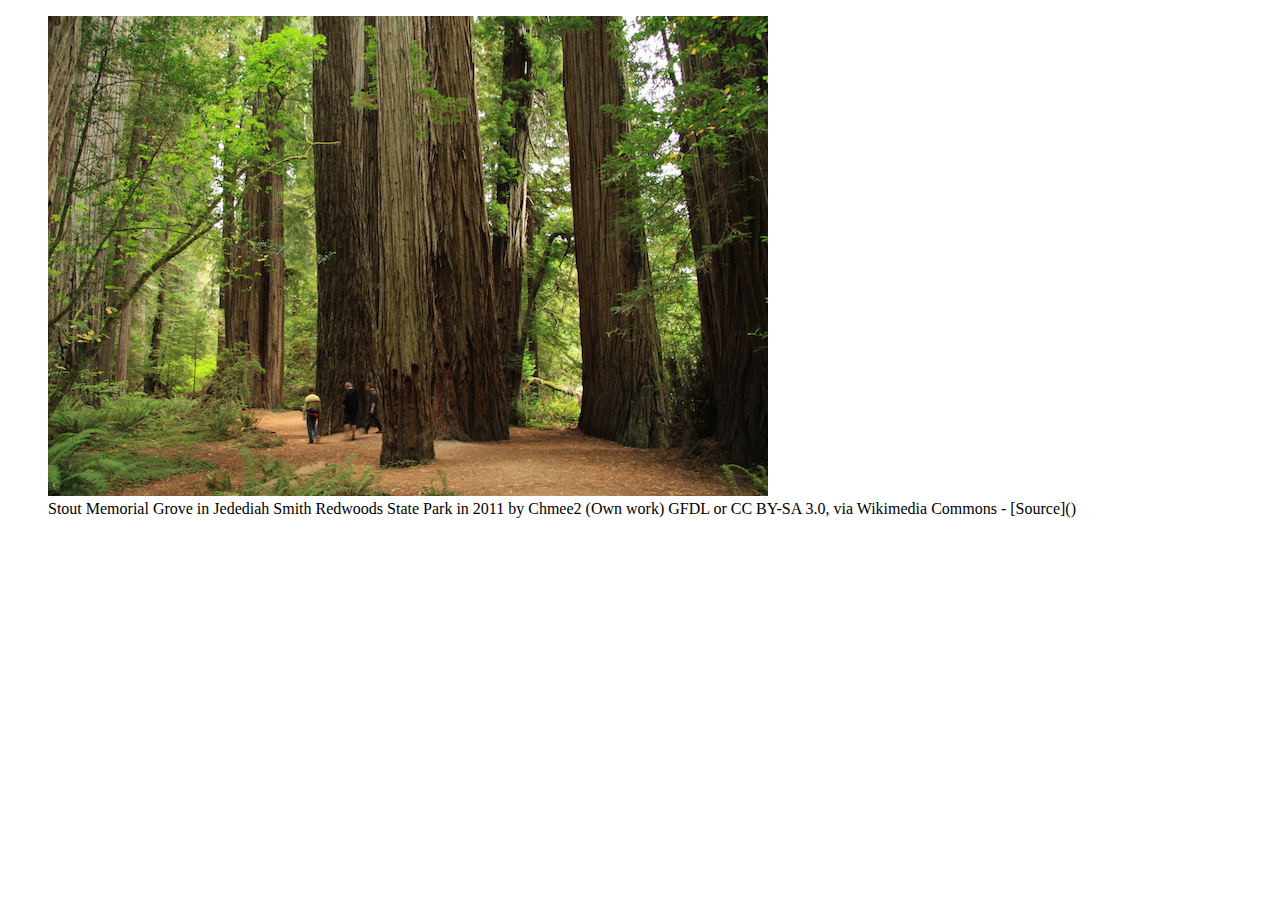
<file: 1-HTML/figures/index.html>
<!DOCTYPE html>
<html lang="en">
<head>
  <meta charset="UTF-8">
  <title>Figures Quiz</title>
  <!-- the next line loads the tests for the Udacity Feedback extension -->
  <meta name="udacity-grader" content="http://udacity.github.io/fend/fend-refresh/lesson2/problem-set/figures/tests.json">
</head>
<body>
  <!--
  You'll see some text written like this below: [words that are displayed](http://website.com). This is Markdown syntax for a link. You can think of Markdown as HTML shorthand. You'll need to turn it into HTML that looks like <a href="http://website.com">words that are displayed</a>.

  Learn more about Markdown here: https://daringfireball.net/projects/markdown/
  -->

  <!-- Turn this into HTML! -->
  <figure>
  <img src="redwoods_state_park.jpg" alt="redwoods">

  <figcaption>Stout Memorial Grove in Jedediah Smith Redwoods State Park in 2011 by Chmee2 (Own work) GFDL or CC BY-SA 3.0, via Wikimedia Commons - [Source](<a href="https://commons.wikimedia.org/wiki/File%3AStout_Memorial_Grove_in_Jedediah_Smith_Redwoods_State_Park_in_2011_(22).JPG"></a>)</figcaption>
  </figure>
  </body>
</html>
</file>
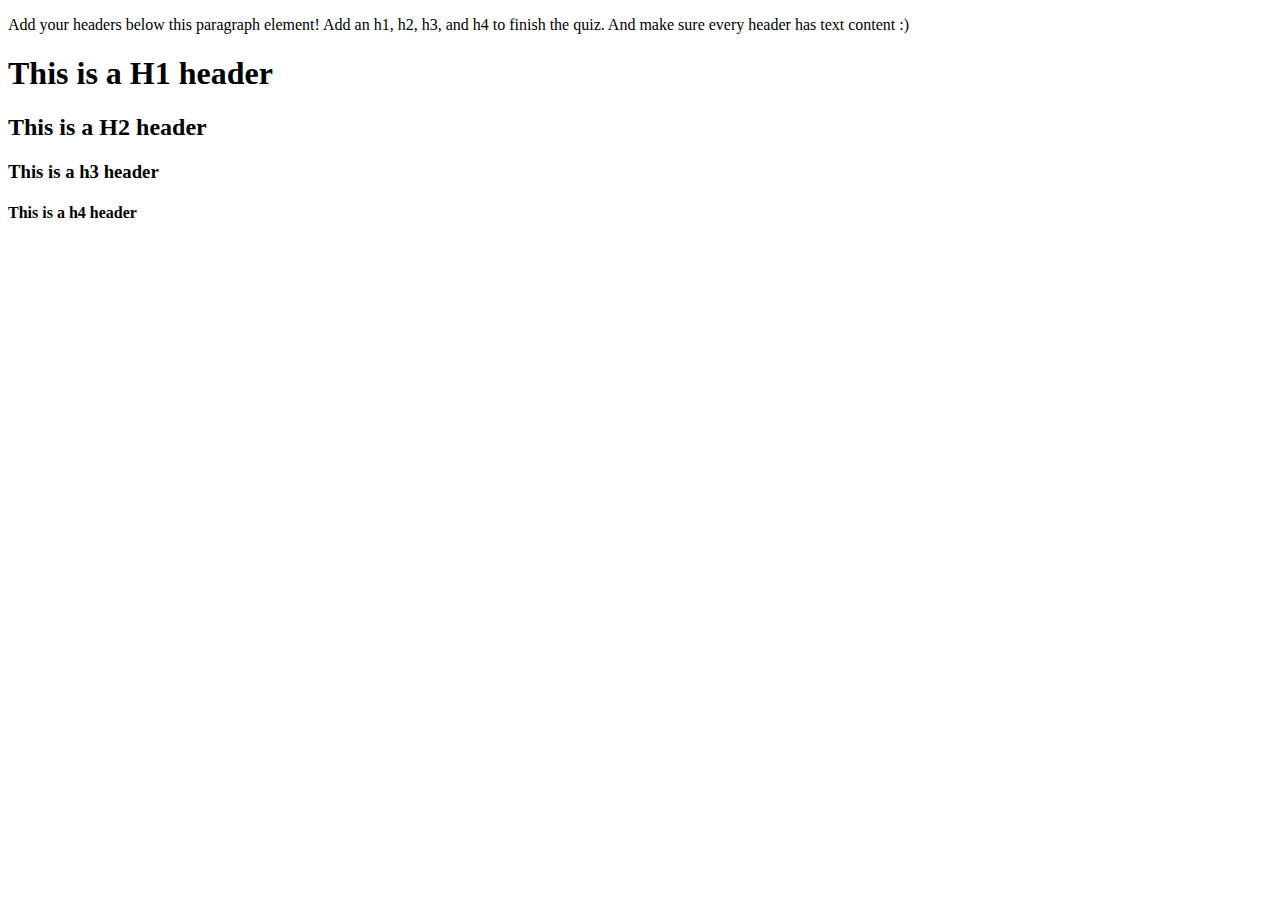
<file: 1-HTML/headers/index.html>
<!DOCTYPE html>
<html lang="en">
<head>
  <meta charset="UTF-8">
  <title>Headers Quiz</title>
  <!-- the next line loads the tests for the Udacity Feedback extension -->
  <meta name="udacity-grader" content="http://udacity.github.io/fend/fend-refresh/lesson2/problem-set/headers/tests.json">
</head>
<body>
  <p>Add your headers below this paragraph element! Add an h1, h2, h3, and h4 to finish the quiz. And make sure every header has text content :)</p>
  <h1>This is a H1 header</h1>
  <h2>This is a H2 header</h2>
  <h3>This is a h3 header</h3>
  <h4>This is a h4 header</h4>
</body>
</html>
</file>
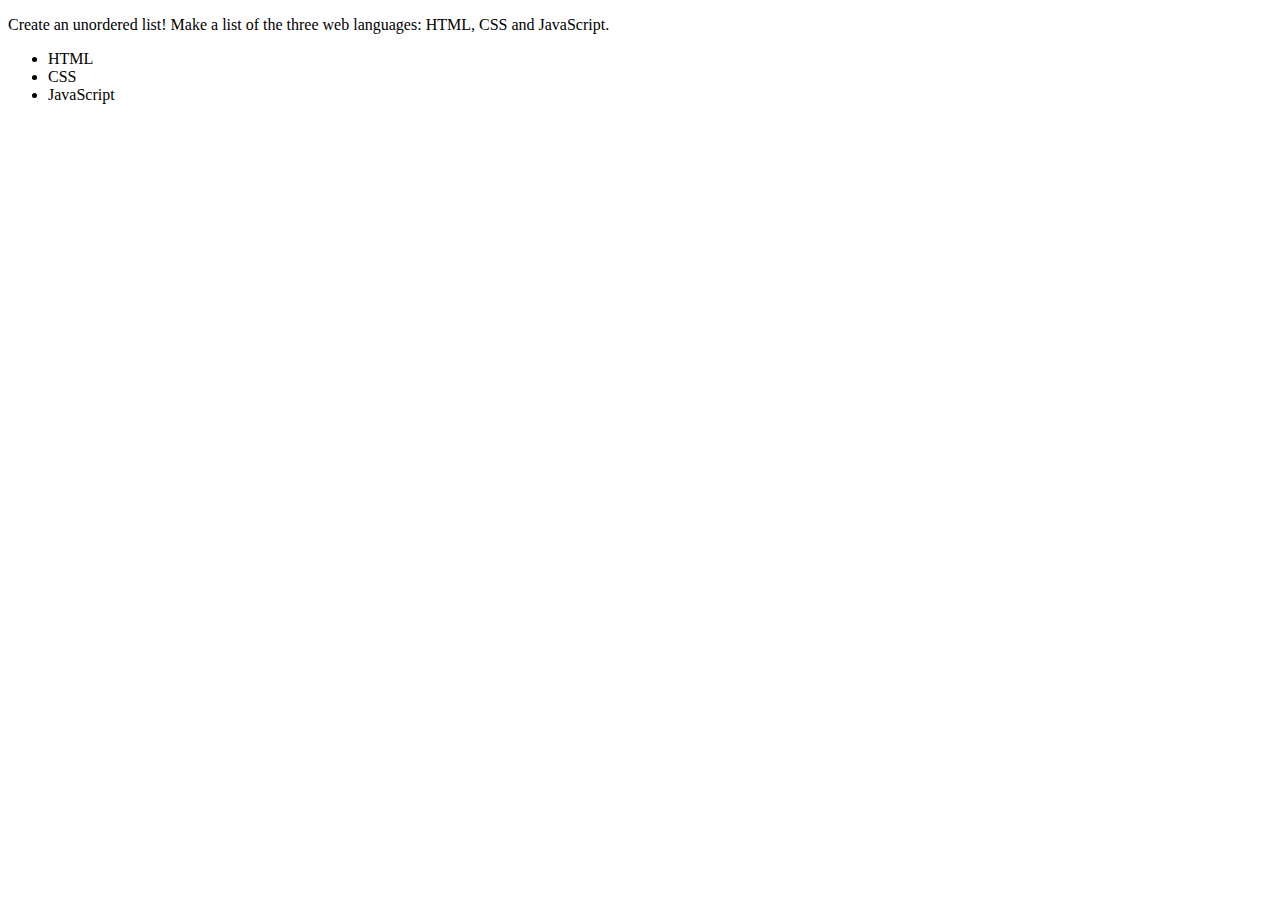
<file: 1-HTML/list/index.html>
<!DOCTYPE html>
<html lang="en">
<head>
  <meta charset="UTF-8">
  <title>Lists Quiz</title>
  <!-- the next line loads the tests for the Udacity Feedback extension -->
  <meta name="udacity-grader" content="http://udacity.github.io/fend/fend-refresh/lesson2/problem-set/lists/tests.json">
</head>
<body>
  <p>Create an unordered list! Make a list of the three web languages: HTML, CSS and JavaScript.</p>
  <ul>
    <li>HTML</li>
    <li>CSS</li>
    <li>JavaScript</li>
  </ul>
</body>
</html>
</file>
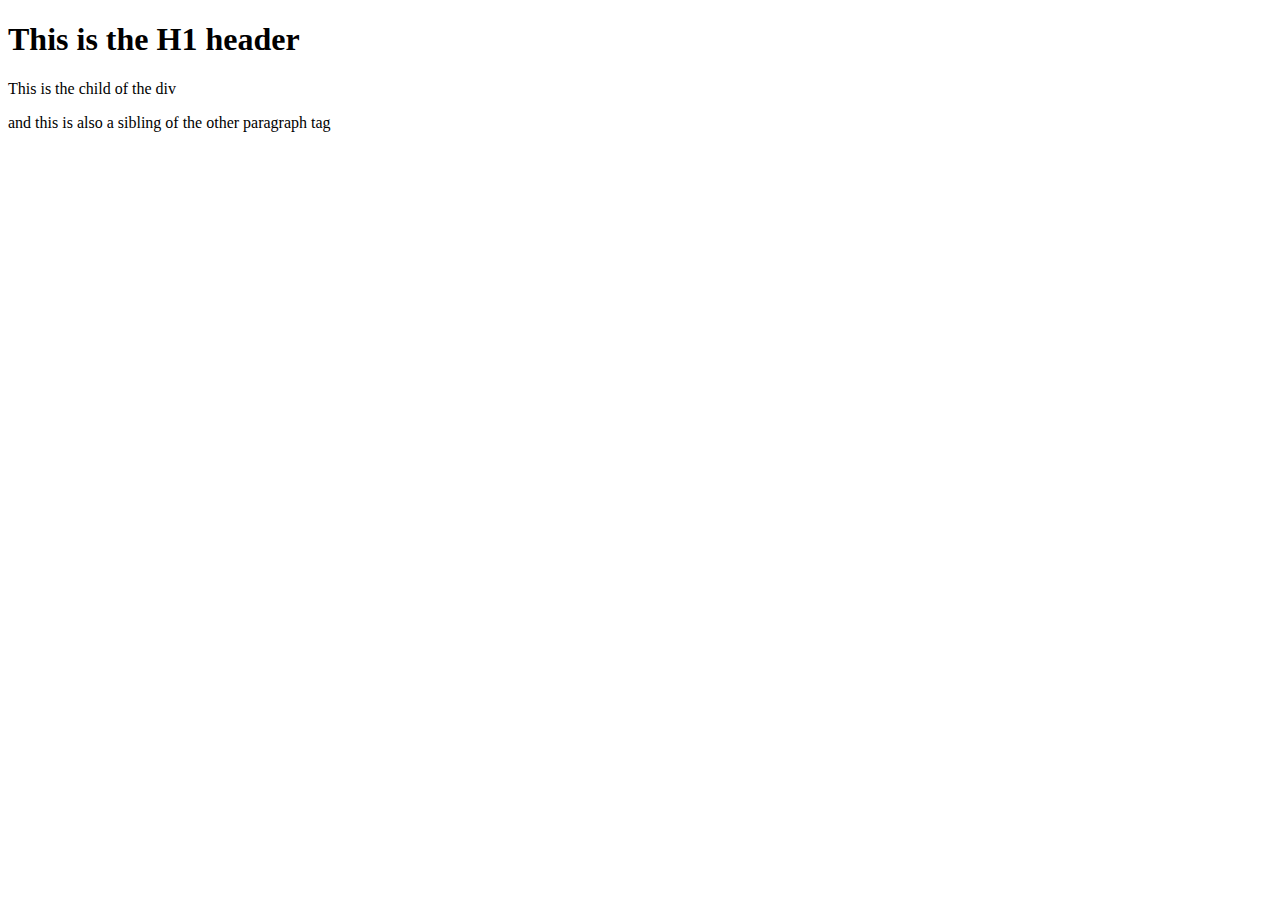
<file: 1-HTML/tree-to-html/index.html>
<!DOCTYPE html>
<html lang="en">
<head>
  <meta charset="UTF-8">
  <title>Tree to HTML</title>
  <!-- the next line loads the tests for the Udacity Feedback extension -->
  <meta name="udacity-grader" content="http://udacity.github.io/fend/fend-refresh/lesson2/problem-set/tree-to-html/tests.json">
</head>
<body>
  <!-- Did you notice that the body tag - the top of the sample tree - is already here? You don't need to add another one. -->
  <h1>This is the H1 header</h1>
  <div>
    <p>This is the child of the div</p>
    <p>and this is also a sibling of the other paragraph tag</p>
  </div>
</body>
</html>
</file>
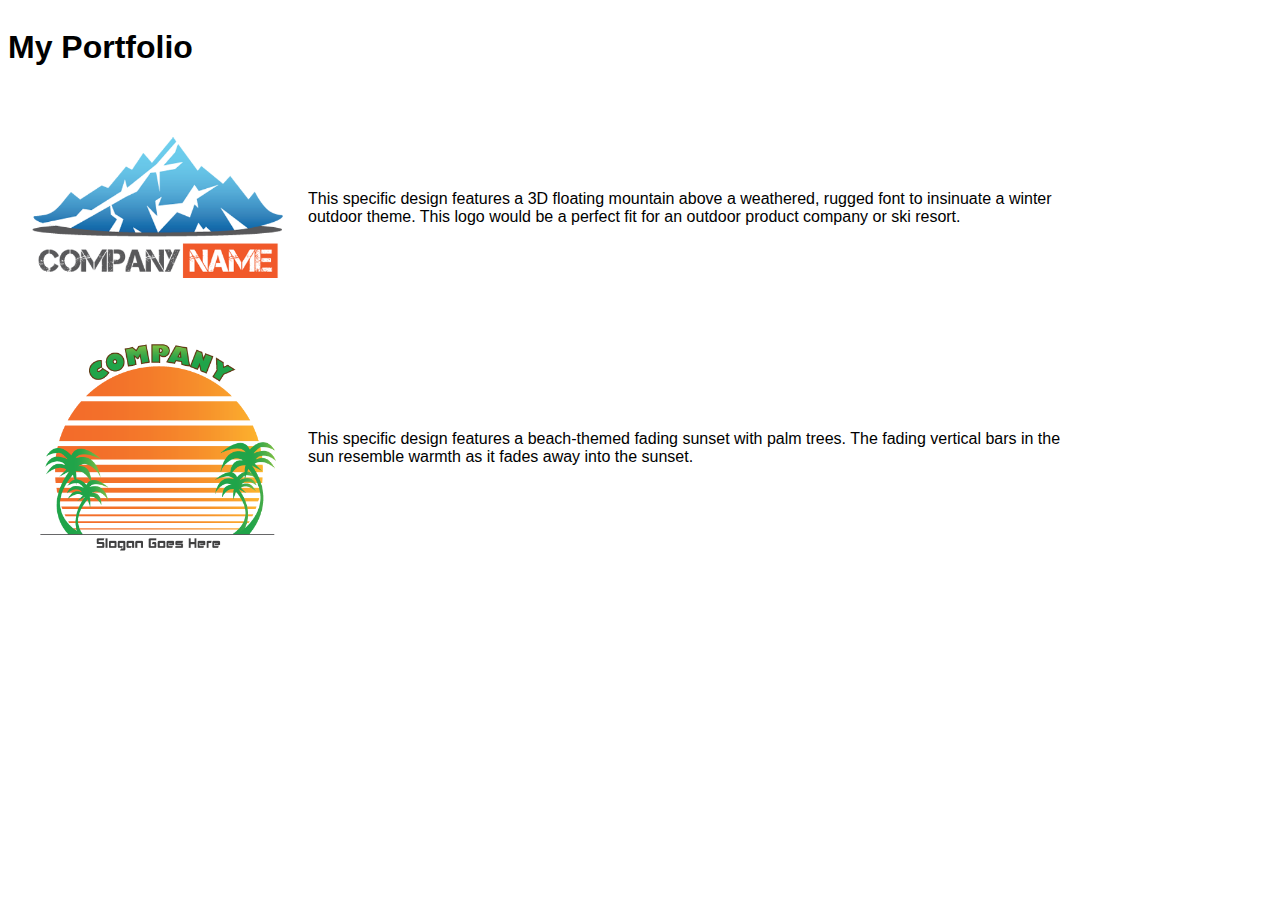
<file: 2-CSS/linking_stylesheet/index.html>
<!DOCTYPE html>

<!-- Instructions: Add a link to the stylesheet 'styles.css' at the designated spot below. -->

<!-- Hints:

* sample link: <link href="path-to-stylesheet/stylesheet.css" rel="stylesheet">
* path to stylesheet: "css/styles.css"

-->

<html>
<head>
	<title>Link to a Stylesheet Quiz</title>
	<!-- the next line loads the tests for the Udacity Feedback extension -->
	<meta name="udacity-grader" content="http://udacity.github.io/fend/lessons/L3/problem-set/10-link-to-a-stylesheet/tests.json">
	<link rel="stylesheet" href="css/styles.css">
</head>
<body>
	<div class="container">
		<div class="portfolio">
			<h1>My Portfolio</h1>
			<div class="item">
				<img src="img/out-cold.png" width="300">
				<span>This specific design features a 3D floating mountain above a weathered, rugged font to insinuate a winter outdoor theme. This logo would be a perfect fit for an outdoor product company or ski resort.</span>
			</div>
			<div class="item">
				<img src="img/retro-beach.png" width="300">
				<span>This specific design features a beach-themed fading sunset with palm trees. The fading vertical bars in the sun resemble warmth as it fades away into the sunset.</span>
			</div>
		</div>
	</div>
</body>
</html>
</file>
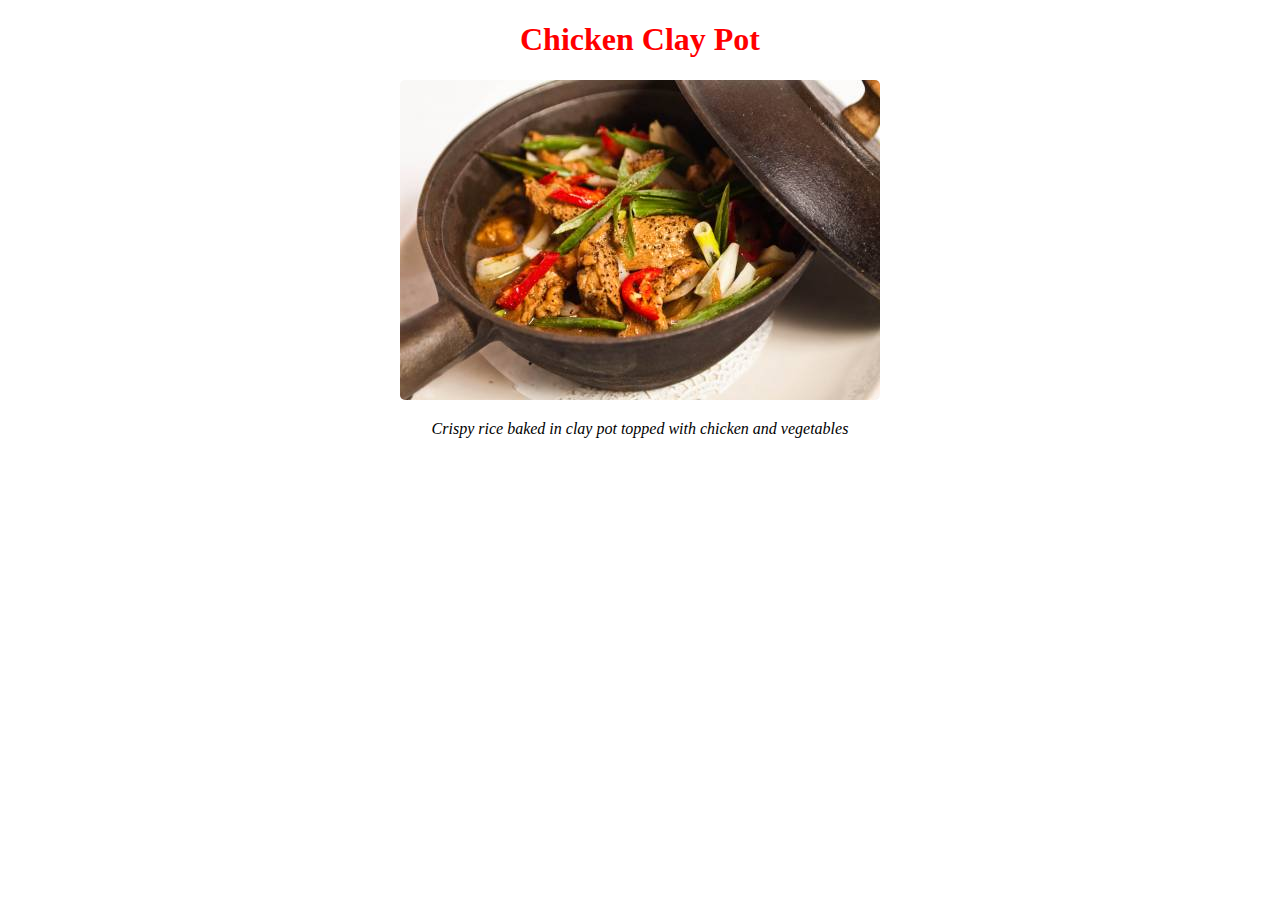
<file: 2-CSS/writing_selectors/index.html>
<!DOCTYPE html>
<html>
<head>
	<title>Writing Selectors Quiz</title>
	<!-- the next line loads the tests for the Udacity Feedback extension -->
	<meta name="udacity-grader" content="http://udacity.github.io/fend/lessons/L3/problem-set/05-writing-selectors/tests.json">
	<style>
		#menu {
			text-align: center;
		}
		.item {
			color: red;
		}
		.picture {
			border-radius: 5px;
		}
		.description {
			font-style: italic;
		}
	</style>
</head>
<body>
	<div id="menu">
		<h1 class="item">Chicken Clay Pot</h1>
		<img src="img/clay-pot.jpg" alt="clay pot" class="picture">
		<p class="description">Crispy rice baked in clay pot topped with chicken and vegetables</p>
	</div>
</body>
</html>
</file>
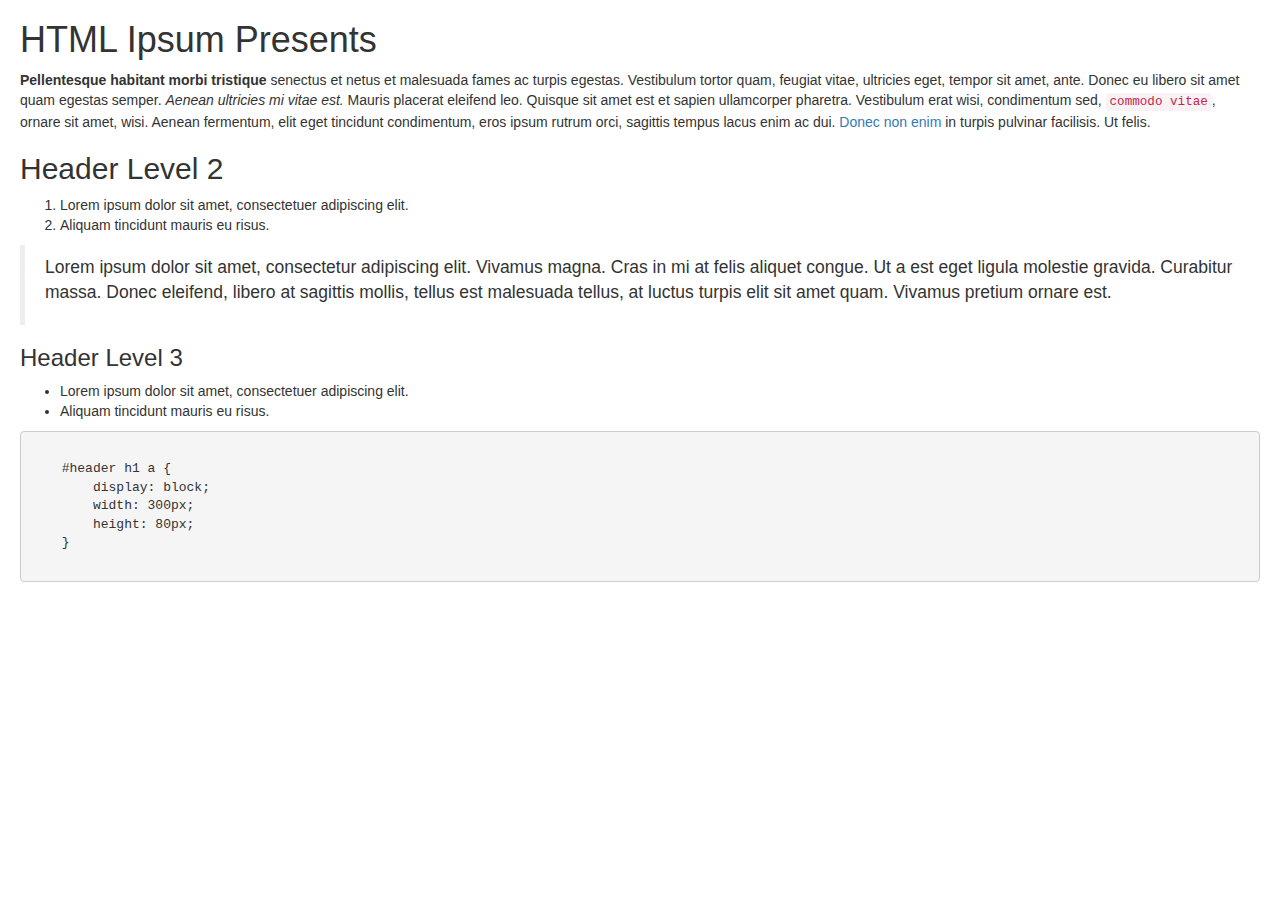
<file: 3-write_better_code/shortcut_practice/index.html>
<!DOCTYPE html>
<html lang="en">
<head>
    <meta charset="UTF-8">
    <title>Keyboard Shortcuts - Practice</title>
    <link rel="stylesheet" type="text/css" href="css/main.css" media="screen">
    <style>
        body {
            padding: 0 20px 0 20px;
        }
    </style>
</head>
<body>
    <h1>HTML Ipsum Presents</h1>
           
    <p><strong>Pellentesque habitant morbi tristique</strong> senectus et netus et malesuada fames ac turpis egestas. Vestibulum tortor quam, feugiat vitae, ultricies eget, tempor sit amet, ante. Donec eu libero sit amet quam egestas semper. <em>Aenean ultricies mi vitae est.</em> Mauris placerat eleifend leo. Quisque sit amet est et sapien ullamcorper pharetra. Vestibulum erat wisi, condimentum sed, <code>commodo vitae</code>, ornare sit amet, wisi. Aenean fermentum, elit eget tincidunt condimentum, eros ipsum rutrum orci, sagittis tempus lacus enim ac dui. <a href="#">Donec non enim</a> in turpis pulvinar facilisis. Ut felis.</p>

    <h2>Header Level 2</h2>
               
    <ol>
       <li>Lorem ipsum dolor sit amet, consectetuer adipiscing elit.</li>
       <li>Aliquam tincidunt mauris eu risus.</li>
    </ol>

    <blockquote><p>Lorem ipsum dolor sit amet, consectetur adipiscing elit. Vivamus magna. Cras in mi at felis aliquet congue. Ut a est eget ligula molestie gravida. Curabitur massa. Donec eleifend, libero at sagittis mollis, tellus est malesuada tellus, at luctus turpis elit sit amet quam. Vivamus pretium ornare est.</p></blockquote>

    <h3>Header Level 3</h3>

    <ul>
       <li>Lorem ipsum dolor sit amet, consectetuer adipiscing elit.</li>
       <li>Aliquam tincidunt mauris eu risus.</li>
    </ul>

    <pre><code>
    #header h1 a { 
        display: block; 
        width: 300px; 
        height: 80px; 
    }
    </code></pre>
</body>
</html>
</file>
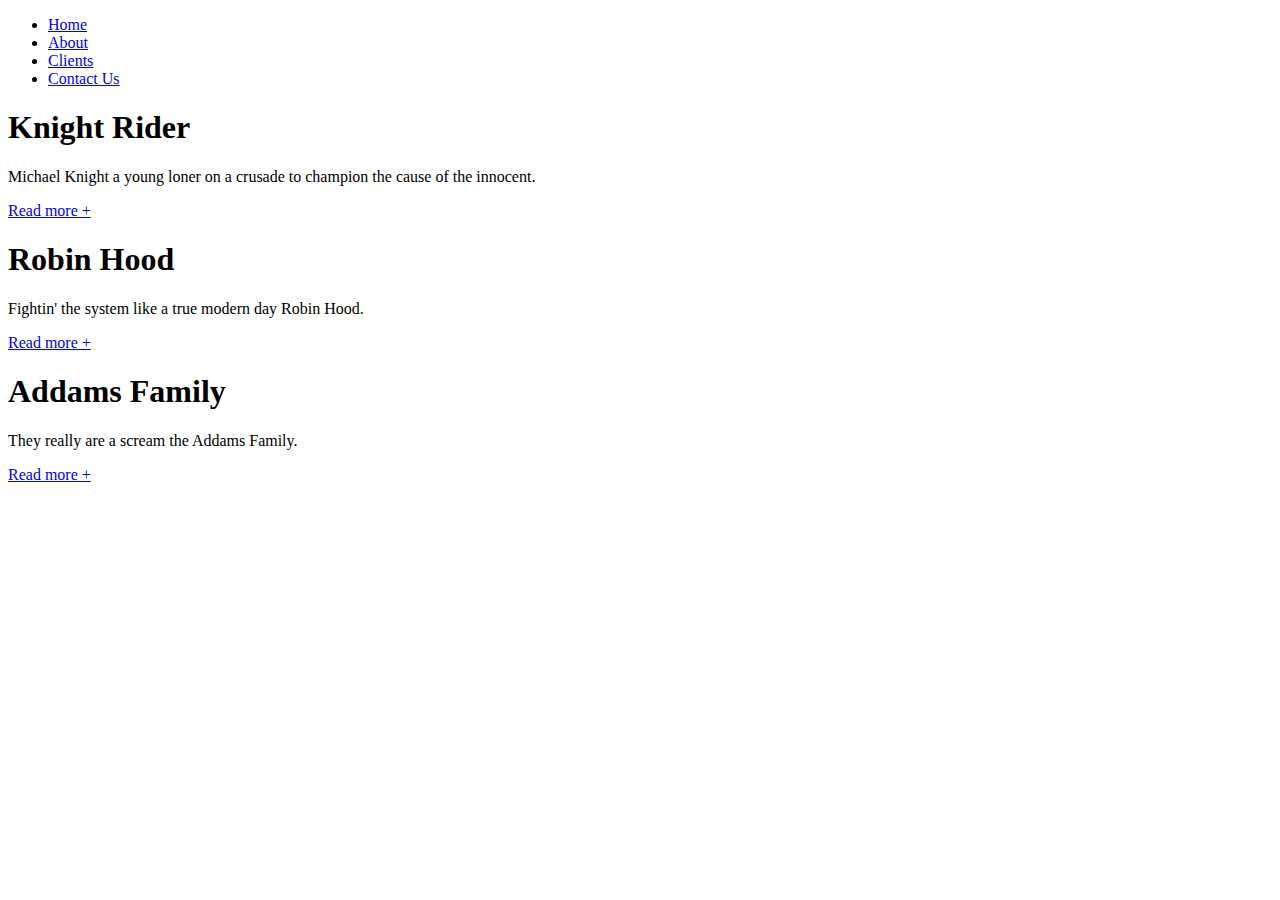
<file: 3-write_better_code/timed_challenge/finish.html>
<!DOCTYPE html>
<html lang="en">
<head>
	<meta charset="UTF-8">
	<title>Typing Challenge</title>
</head>
<body>
	<div>
		<ul>
			<li><a href="#">Home</a></li>
			<li><a href="#">About</a></li>
			<li><a href="#">Clients</a></li>
			<li><a href="#">Contact Us</a></li>
		</ul>
	</div>
	<div>
		<div class="article">
			<h1>Knight Rider</h1>
			<p>Michael Knight a young loner on a crusade to champion the cause of the innocent.</p>
			<a href="#">Read more +</a>
		</div>
		<div class="article">
			<h1>Robin Hood</h1>
			<p>Fightin' the system like a true modern day Robin Hood.</p>
			<a href="#">Read more +</a>
		</div>
		<div class="article">
			<h1>Addams Family</h1>
			<p>They really are a scream the Addams Family.</p>
			<a href="#">Read more +</a>
		</div>
	</div>
</body>
</html>
</file>
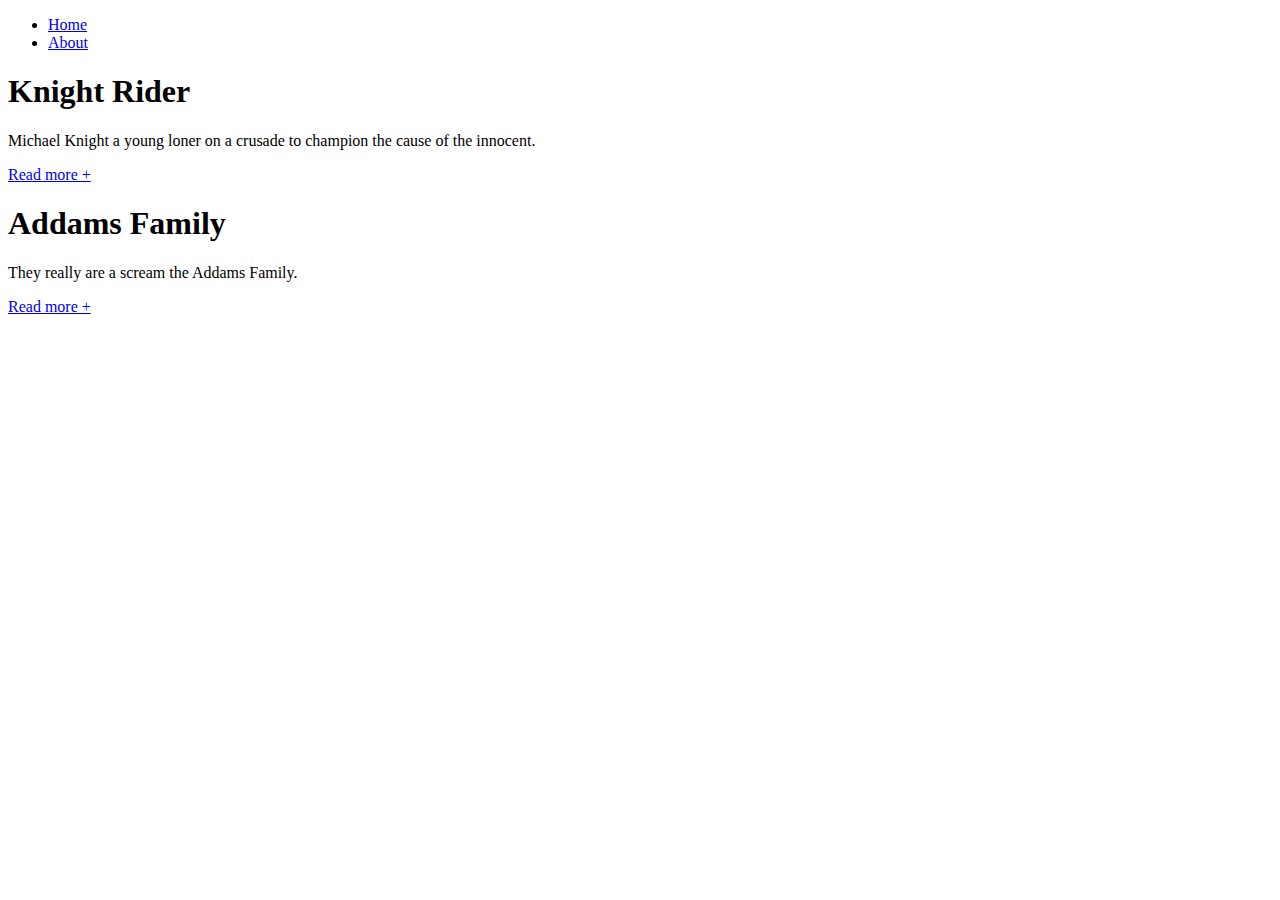
<file: 3-write_better_code/timed_challenge/start.html>
<!DOCTYPE html>
<html lang="en">
<head>
	<meta charset="UTF-8">
	<title>Typing Challenge</title>
</head>
<body>
	<div>
		<ul>
			<li><a href="#">Home</a></li>
			<li><a href="#">About</a></li>
			<!-- missing links here -->
		</ul>
	</div>
	<div>
<!-- should be tabbed over -->
<div class="article">
<h1>Knight Rider</h1>
<p>Michael Knight a young loner on a crusade to champion the cause of the innocent.</p>
<a href="#">Read more +</a>
</div>

<!-- missing article -->

<!-- should be tabbed over -->
<div class="article">
<h1>Addams Family</h1>
<p>They really are a scream the Addams Family.</p>
<a href="#">Read more +</a>
</div>	
	</div>
</body>
</html>
</file>
<file: 2-CSS/linking_stylesheet/css/styles.css>
body {
	font-family: 'Roboto', sans-serif;
}
.container {
	display: flex;
	flex-wrap: wrap;
}
.menu {
	width: 15%;
}
.portfolio {
	width: 85%;
}
.item {
	width: 100%;
	clear: both;
}
.item img {
	float: left
}
.item span {
	display: table-cell;
	vertical-align: middle;
	height: 240px;
}
</file>
<file: 3-write_better_code/shortcut_practice/css/main.css>
html {
  font-family: sans-serif;
  -ms-text-size-adjust: 100%;
  -webkit-text-size-adjust: 100%;
}
body {
  margin: 0;
}
a {
  background-color: transparent;
}
b,
strong {
  font-weight: bold;
}
dfn {
  font-style: italic;
}
h1 {
  font-size: 2em;
  margin: 0.67em 0;
}
mark {
  background: #ff0;
  color: #000;
}
small {
  font-size: 80%;
}
sub,
sup {
  font-size: 75%;
  line-height: 0;
  position: relative;
  vertical-align: baseline;
}
sup {
  top: -0.5em;
}
sub {
  bottom: -0.25em;
}
img {
  border: 0;
}
figure {
  margin: 1em 40px;
}
hr {
  -webkit-box-sizing: content-box;
     -moz-box-sizing: content-box;
          box-sizing: content-box;
  height: 0;
}
pre {
  overflow: auto;
}
code,
kbd,
pre,
samp {
  font-family: monospace, monospace;
  font-size: 1em;
}
fieldset {
  border: 1px solid #c0c0c0;
  margin: 0 2px;
  padding: 0.35em 0.625em 0.75em;
}
legend {
  border: 0;
  padding: 0;
}
textarea {
  overflow: auto;
}
optgroup {
  font-weight: bold;
}
table {
  border-collapse: collapse;
  border-spacing: 0;
}
td,
th {
  padding: 0;
}
* {
  -webkit-box-sizing: border-box;
  -moz-box-sizing: border-box;
  box-sizing: border-box;
}
html {
  font-size: 10px;
  -webkit-tap-highlight-color: rgba(0, 0, 0, 0);
}
body {
  font-family: "Helvetica Neue", Helvetica, Arial, sans-serif;
  font-size: 14px;
  line-height: 1.42857143;
  color: #333333;
  background-color: #ffffff;
}
input,
button,
select,
textarea {
  font-family: inherit;
  font-size: inherit;
  line-height: inherit;
}
a {
  color: #337ab7;
  text-decoration: none;
}
figure {
  margin: 0;
}
img {
  vertical-align: middle;
}
hr {
  margin-top: 20px;
  margin-bottom: 20px;
  border: 0;
  border-top: 1px solid #eeeeee;
}
h1,
h2,
h3,
h4,
h5,
h6 {
  font-family: inherit;
  font-weight: 500;
  line-height: 1.1;
  color: inherit;
}
h1,
h2,
h3 {
  margin-top: 20px;
  margin-bottom: 10px;
}
h4,
h5,
h6 {
  margin-top: 10px;
  margin-bottom: 10px;
}
h1 {
  font-size: 36px;
}
h2 {
  font-size: 30px;
}
h3 {
  font-size: 24px;
}
h4 {
  font-size: 18px;
}
h5 {
  font-size: 14px;
}
h6 {
  font-size: 12px;
}
p {
  margin: 0 0 10px;
}
ul,
ol {
  margin-top: 0;
  margin-bottom: 10px;
}
ul ul,
ol ul,
ul ol,
ol ol {
  margin-bottom: 0;
}
blockquote {
  padding: 10px 20px;
  margin: 0 0 20px;
  font-size: 17.5px;
  border-left: 5px solid #eeeeee;
}
address {
  margin-bottom: 20px;
  font-style: normal;
  line-height: 1.42857143;
}
code,
kbd,
pre,
samp {
  font-family: Menlo, Monaco, Consolas, "Courier New", monospace;
}
code {
  padding: 2px 4px;
  font-size: 90%;
  color: #c7254e;
  background-color: #f9f2f4;
  border-radius: 4px;
}
kbd {
  padding: 2px 4px;
  font-size: 90%;
  color: #ffffff;
  background-color: #333333;
  border-radius: 3px;
  -webkit-box-shadow: inset 0 -1px 0 rgba(0, 0, 0, 0.25);
          box-shadow: inset 0 -1px 0 rgba(0, 0, 0, 0.25);
}
kbd kbd {
  padding: 0;
  font-size: 100%;
  font-weight: bold;
  -webkit-box-shadow: none;
          box-shadow: none;
}
pre {
  display: block;
  padding: 9.5px;
  margin: 0 0 10px;
  font-size: 13px;
  line-height: 1.42857143;
  word-break: break-all;
  word-wrap: break-word;
  color: #333333;
  background-color: #f5f5f5;
  border: 1px solid #cccccc;
  border-radius: 4px;
}
pre code {
  padding: 0;
  font-size: inherit;
  color: inherit;
  white-space: pre-wrap;
  background-color: transparent;
  border-radius: 0;
}
table {
  background-color: transparent;
}
caption {
  padding-top: 8px;
  padding-bottom: 8px;
  color: #777777;
  text-align: left;
}
th {
  text-align: left;
}
</file>
